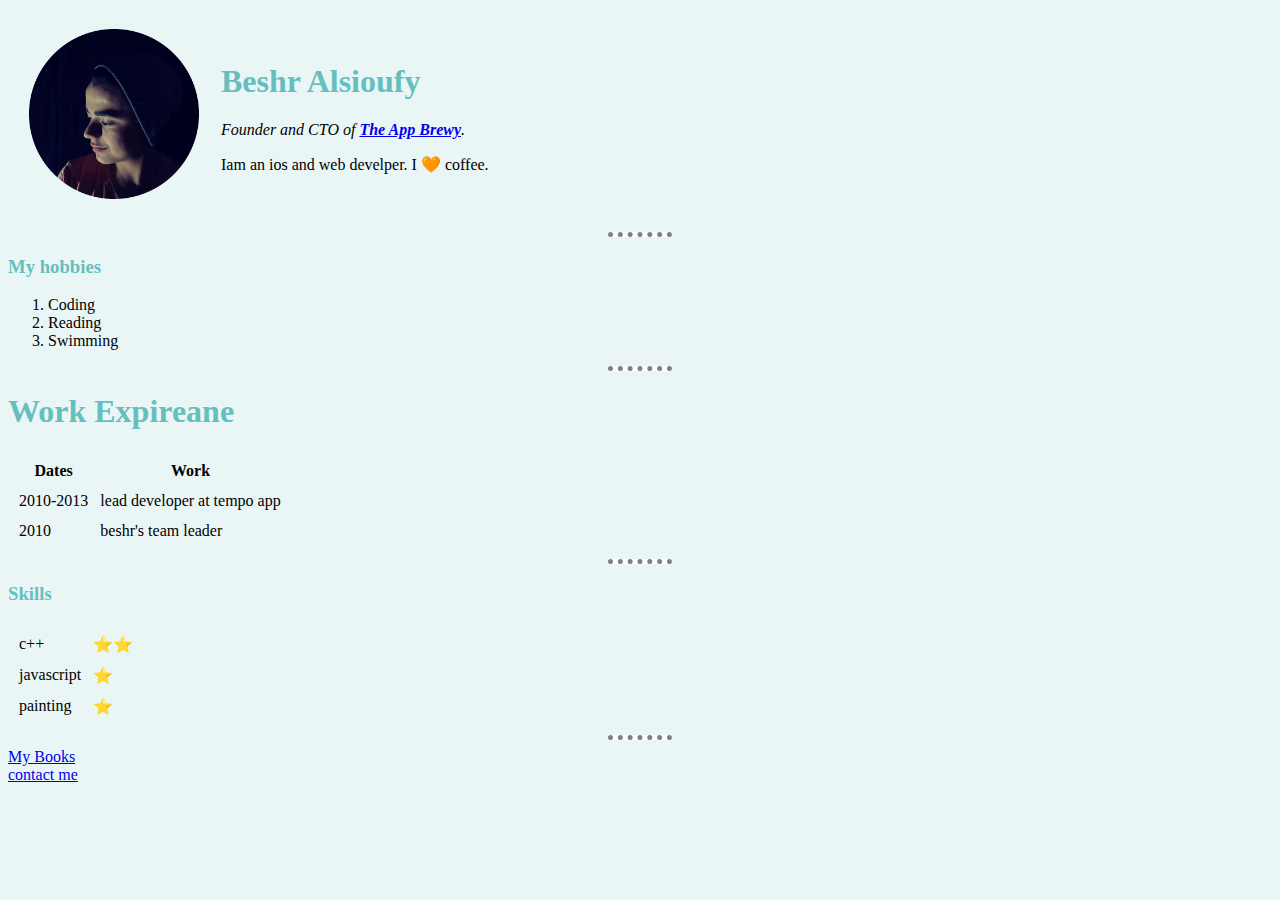
<file: index.html>
<!DOCTYPE html>
<html lang="en">
<head>
    <meta charset="UTF-8">
    <title>Beshr's personal Site</title>
    <link rel="stylesheet" href="css/style.css">

</head>

<body>
    <table cellspacing="20">
        <tr>
            <td><img src="imgs/IMG_0142-modified_adobespark.png" alt=""></td>
            <td><h1>Beshr Alsioufy</h1>
                <p><em>Founder and CTO of <strong><a href="https://www.appbrewery.co/">The App Brewy</a></strong>.</em></p>
                <p>Iam an ios and web develper. I 🧡 coffee.</p></td>
        </tr>
    </table>
  
    <hr>
    <h3>My hobbies</h3>
    <ol>
        <li>Coding</li>
        <li>Reading</li>
        <li>Swimming</li>
    </ol>
    <hr>
    <h1>Work Expireane</h1>
    <table cellspacing = "10px ">
        <thead>
            <tr>
                <th>Dates</th>
                <th>Work</th>
            </tr>
        </thead>
        <tbody>
            <tr>
                <td>2010-2013</td>
                <td>lead developer at tempo app</td>
            </tr>
            <tr>
                <td>2010</td>
                <td>beshr's team leader</td>
            </tr>
        </tbody>
    </table>
    <hr> 
    <h3>Skills</h3>
  
 <table cellspacing = "10px">
     <tr>
        <td>c++</td>
        <td>⭐️⭐️</td>
    </tr>
      <tr>
        <td>javascript</td>
        <td>⭐️</td>
    </tr>
    <tr >
        <td>painting</td>
        <td>⭐️</td>
    </tr>
</table>
    <hr>
    <a href="hobbies.html">My Books</a>
    <br>
    <a href="contact me.html">contact me </a>
 </body>
</html>
</file>
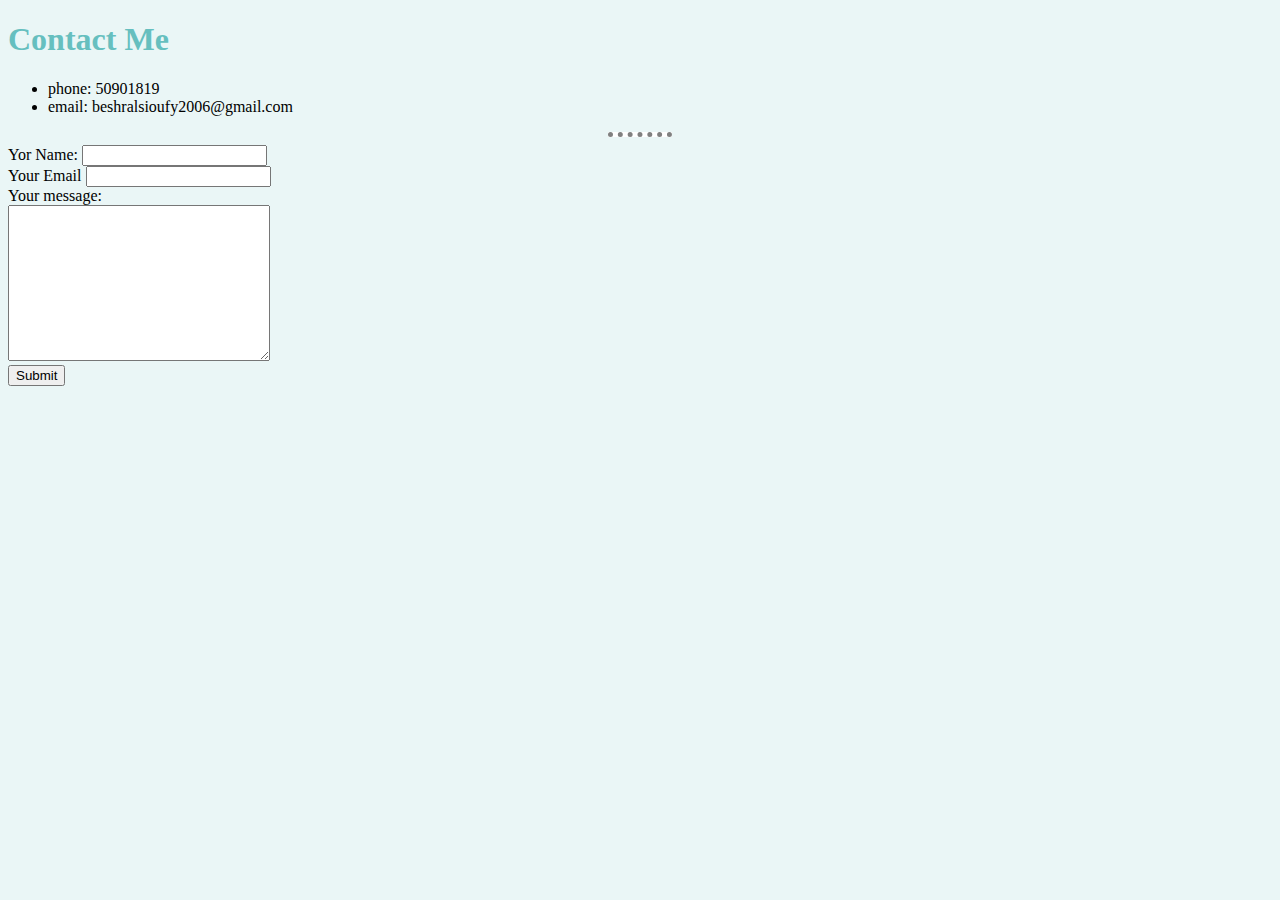
<file: contact me.html>
<!DOCTYPE html>
<html lang="en">
<head>
    <meta charset="UTF-8">
    <title>Contact Me</title>
    <link rel="stylesheet" href="css/style.css">
</head>
<body>
    <h1>Contact Me</h1>
    <ul>
        <li>phone: 50901819</li>
        <li>email: beshralsioufy2006@gmail.com</a></li> 
    </ul> 
    <hr>
    <form action="mailto:beshralsioufy2006@gmail.com" method="post" enctype="text/plain">
         <label>Yor Name:</label>
         <input type="text" name="yourName" value=""><br>
         <label>Your Email</label>
         <input type="email" name="yourEmail" value=""><br>
         <label>Your message:</label><br>
         <textarea name="yourMessage" cols="30" rows="10"></textarea><br>
        <input type="submit" name="">
    </form>
</body>
</html>
</file>
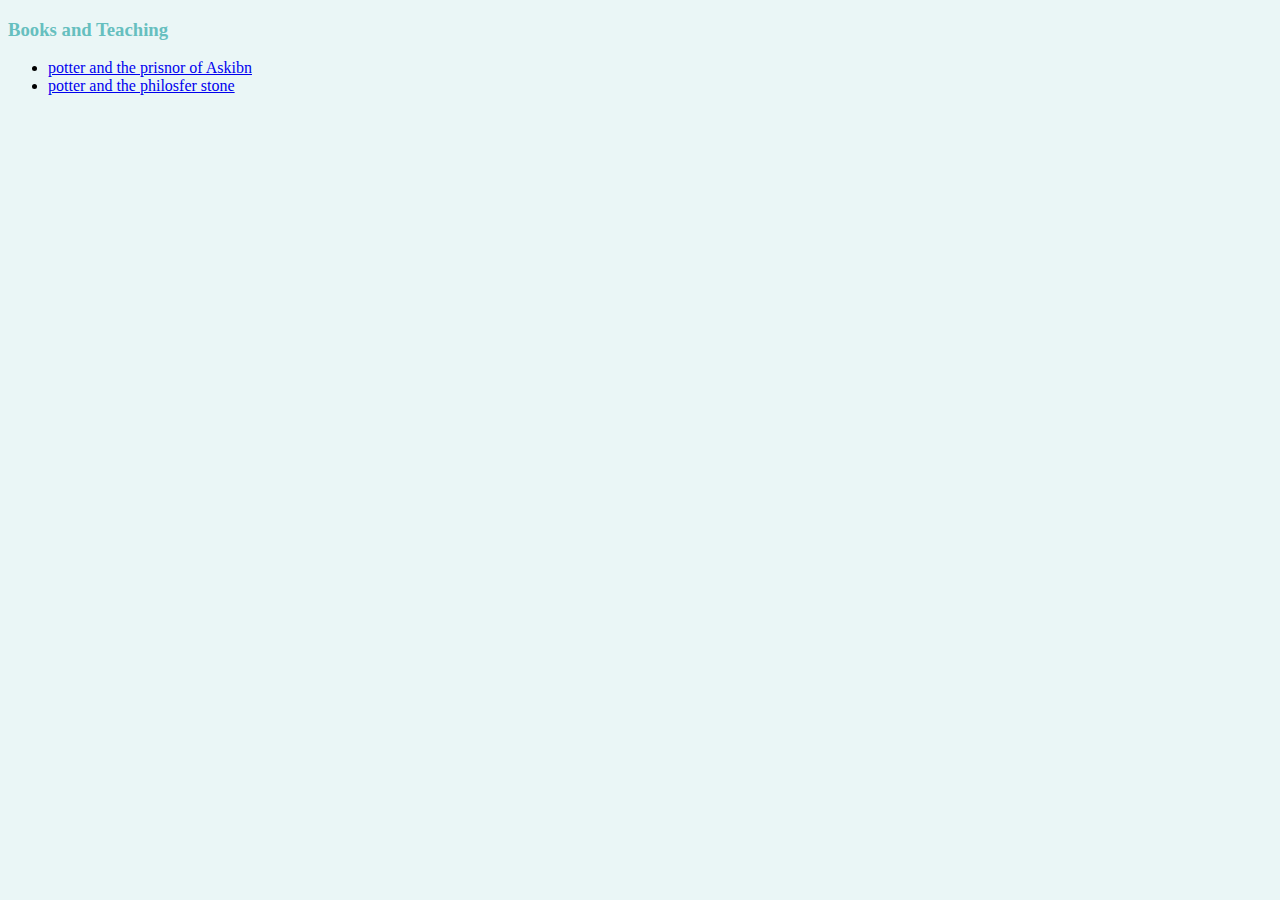
<file: hobbies.html>
<!DOCTYPE html>
<html lang="en">
<head>
    <meta charset="UTF-8">
    <title>My hobbies</title>
    <link rel="stylesheet" href="css/style.css">
</head>
<body>
    <h3>Books and Teaching</h3>
    <ul>
        <li><a href="https://www.amazon.com/Harry-Potter-Prisoner-Azkaban-Book/dp/0545582938">potter and the prisnor of Askibn</a></li>
        <li><a href="https://www.amazon.com/Harry-Potter-Philosophers-Stone-Rowling/dp/1408855658"> potter and the philosfer stone</a></li>
    </ul>
</body>
</html>
</file>
<file: css/style.css>
body{
    background-color: #EAF6F6 ;
}
h1{
    color: #66BFBF;
}
h3{
    color: #66BFBF;
}
hr{
    background-color: white ;
    border-style: none; 
    border-top-style: dotted;
    border-color:grey;
    border-width: 5px;
    width: 5%;
}
</file>
